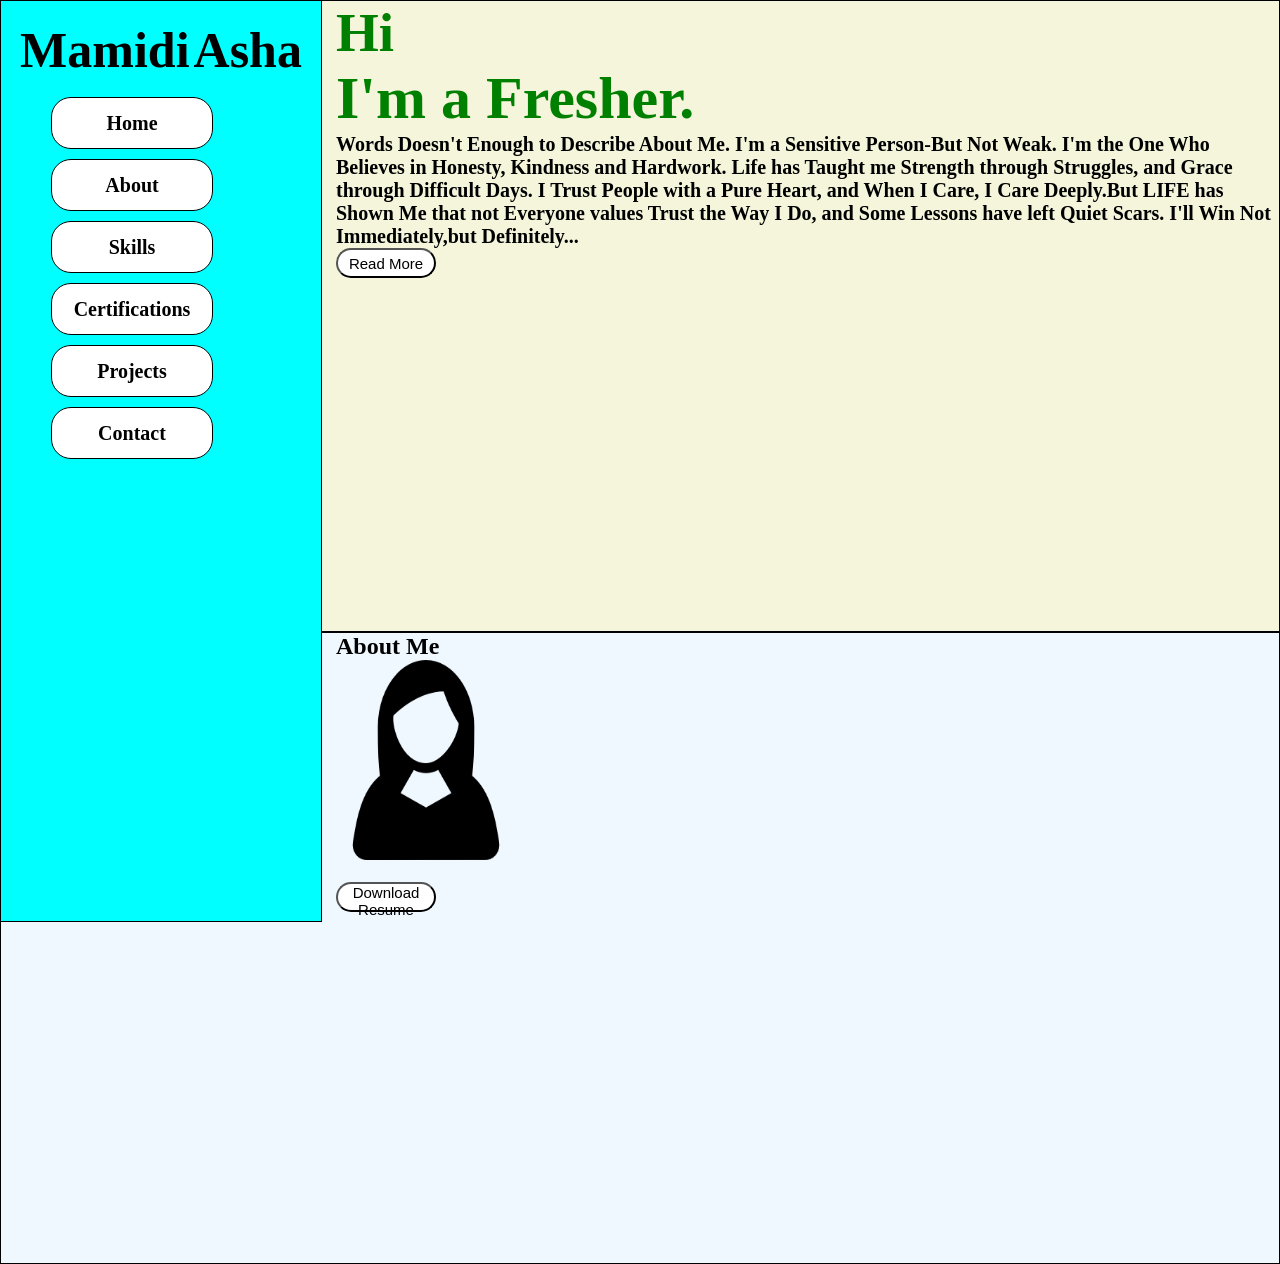
<file: index.html>
<!DOCTYPE html>
<html lang="en">
<head>
    <meta charset="UTF-8">
    <meta name="viewport" content="width=device-width, initial-scale=1.0">
    <title>Document</title>
    <link rel="stylesheet" href="style.css">
</head>
<body>
    <ul>
        <center>
        <span id="text1">Mamidi</span>
        <span id="test2">Asha</span>
        </center>
        <br>
        <li><a href="#Home">Home</a></li>
        <li><a href="#About">About</a></li>
        <li><a href="">Skills</a></li>
        <li><a href="">Certifications</a></li>
        <li><a href="">Projects</a></li>
        <li><a href="contact.html">Contact</a></li>
    </ul>

    <div>
        <section id="Home">
            <h1 id="test3">Hi</h1>
            <h1 id="text4">I'm a Fresher.</h1>
            <p id="text5">Words Doesn't Enough to Describe About Me. I'm a Sensitive Person-But Not Weak. I'm the One Who Believes in Honesty, Kindness and Hardwork. Life has Taught me Strength through Struggles, and Grace through Difficult Days. I Trust People with a Pure Heart, and When I Care, I Care Deeply.But LIFE has Shown 
                Me that not Everyone values Trust the Way I Do, and Some Lessons have left Quiet Scars.
                I'll Win Not Immediately,but Definitely...</p>
            <button id="bt1">Read More</button>
        </section>
        <section id="About">
            <h1 id="About Me">About Me</h1>
            <img src="Avatar.png" alt="" height="200px" width="180px">
            <br><br>
            <button id="bt1">Download Resume</button>
        </section>
    </div>
</body>
</html>
</file>
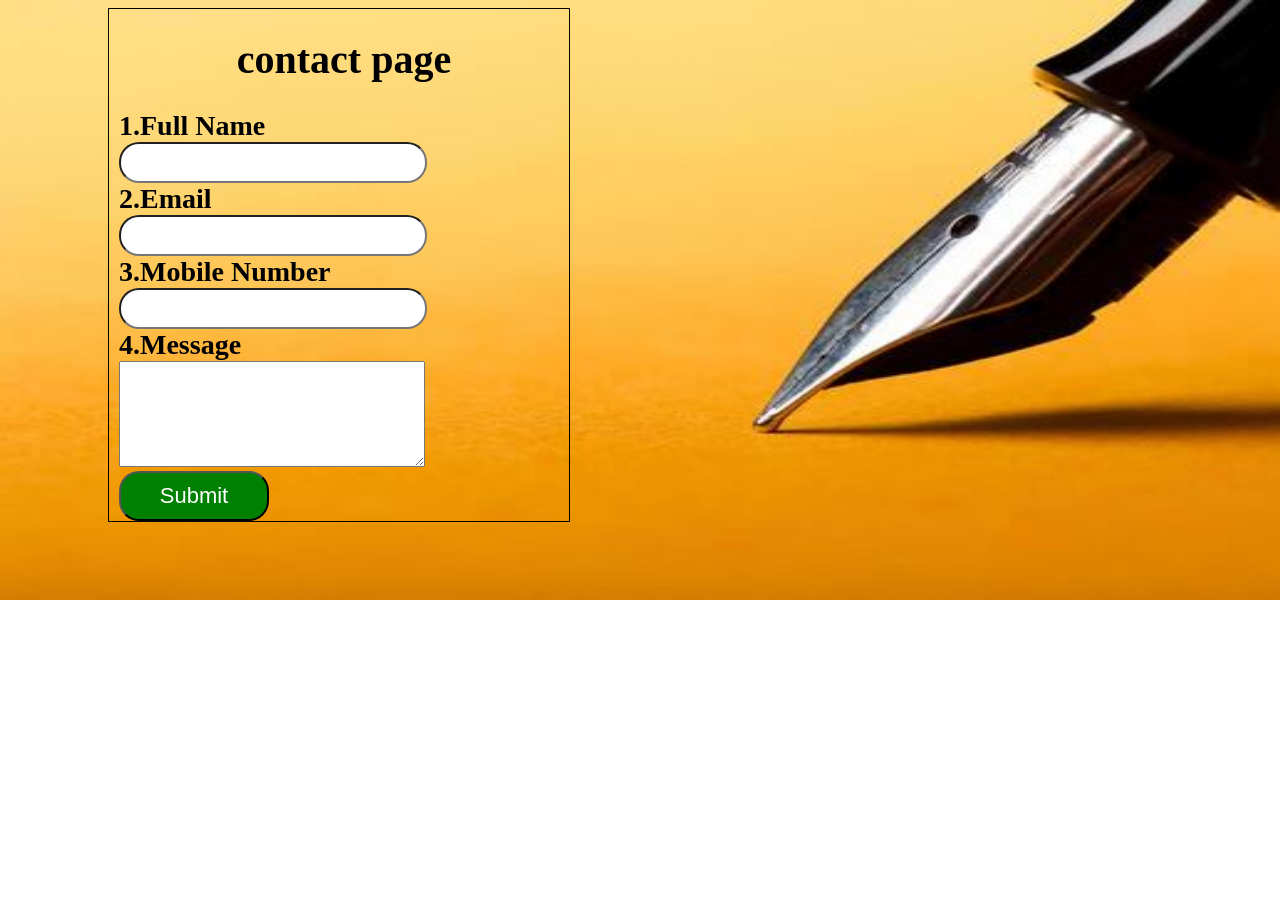
<file: contact.html>
<!DOCTYPE html>
<html lang="en">
<head>
    <meta charset="UTF-8">
    <meta name="viewport" content="width=device-width, initial-scale=1.0">
    <title>Document</title>
    <link rel="stylesheet" href="contact.css">
</head>
<body>
    <form action="">
        <h1>contact page</h1>
        <label for="">1.Full Name</label><br>
        <input type="text"><br>
        <label for="">2.Email</label><br>
        <input type="email"><br>
        <label for="">3.Mobile Number</label><br>
        <input type="tel"><br>
        <label for="">4.Message</label><br>
        <textarea name="" id=""></textarea><br>
        <button>Submit</button>
    </form>
</body>
</html>
</file>
<file: style.css>
*{
    padding: 0px;
    margin: 0px;
}
ul{
    border: solid 1px;
    width: 320px;
    position: fixed;
    height: 100%;
    background-color: aqua;
    padding-top: 20px;
    list-style: none;
}
#text1{
    color: black;
    font-size: 50px;
    font-weight: bold;
}
#test2{
    color: black;
    font-size: 50px;
    font-weight: bold;
}
ul li{
    border: solid 1px;
    height: 50px;
    width: 160px;
    margin-left: 50px;
    background-color: white;
    text-align: center;
    line-height: 50px;
    border-radius: 20px;
    margin-bottom: 10px;
}
ul li a{
    color: black;
    font-size:  20px;
    font-weight: bold;
    text-decoration: none;
}
ul li:hover{
    background-color:yellow;
}
#Home{
    border: solid 1px;
    height: 630px;
    background-color: beige;
    padding-left: 335px;
}
#test3{
    color:green;
    font-size: 55px;
}
#text4{
    color:green;
    font-size: 60px;
}
#text5{
    color: black;
    font-size: 20px;
    font-weight: bold;
}
#bt1{
    height: 30px;
    width: 100px;
    background-color: white;
    border-radius: 20px;
    color: black;
    font-size: 15px;
    font font-weight: bold;
}
#About{
    border: solid 1px;
    height: 630px;
    background-color: aliceblue;
    padding-left: 335px;
}
#About Me{
    font-size: 75px;
    color:beige;
}
</file>
<file: contact.css>
body{
    background-image: url(pen.jpg);
    background-repeat: no-repeat;
    background-size: 1300px 600px;
}
form{
    border: solid 1px;
    width: 450px;
    margin-left: 100px;
    padding-left: 10px;
}
label{
    font-size: 28px;
    color: black;
    font-weight: bold;
}
input{
    height: 35px;
    width: 300px;
    border-radius: 20px;
}
textarea{
    height: 100px;
    width: 300px;
}
button{
    height: 50px;
    width: 150px;
    background-color: green;
    color: white;
    font-size: 22px;
    border-radius: 20px;
}
h1{
    text-align: center;
    font-size: 40px;
}
</file>
